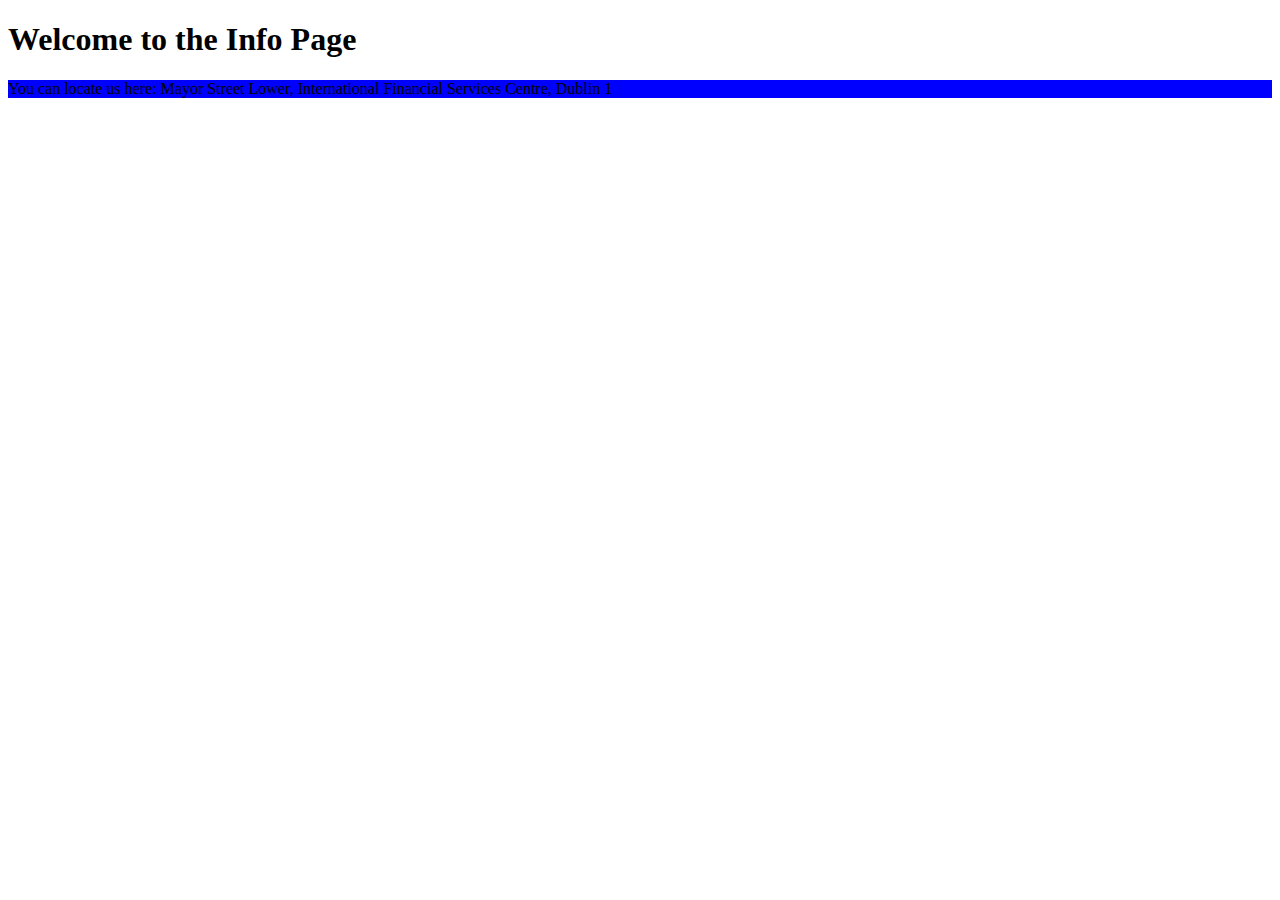
<file: index.html>
<!DOCTYPE html>
<html lang = "en">
<link rel = "stylesheet" href = "styles.css" >
	<head>
		<title>Info Page</title>
	</head>
	
	<body>
		<h1>Welcome to the Info Page</h1>
		<p>You can locate us here:  Mayor Street Lower, International Financial Services Centre, Dublin 1 </p>
	</body>
</html>
</file>
<file: styles.css>
/* styles.css */

p{
	background-color: blue;
}
</file>
